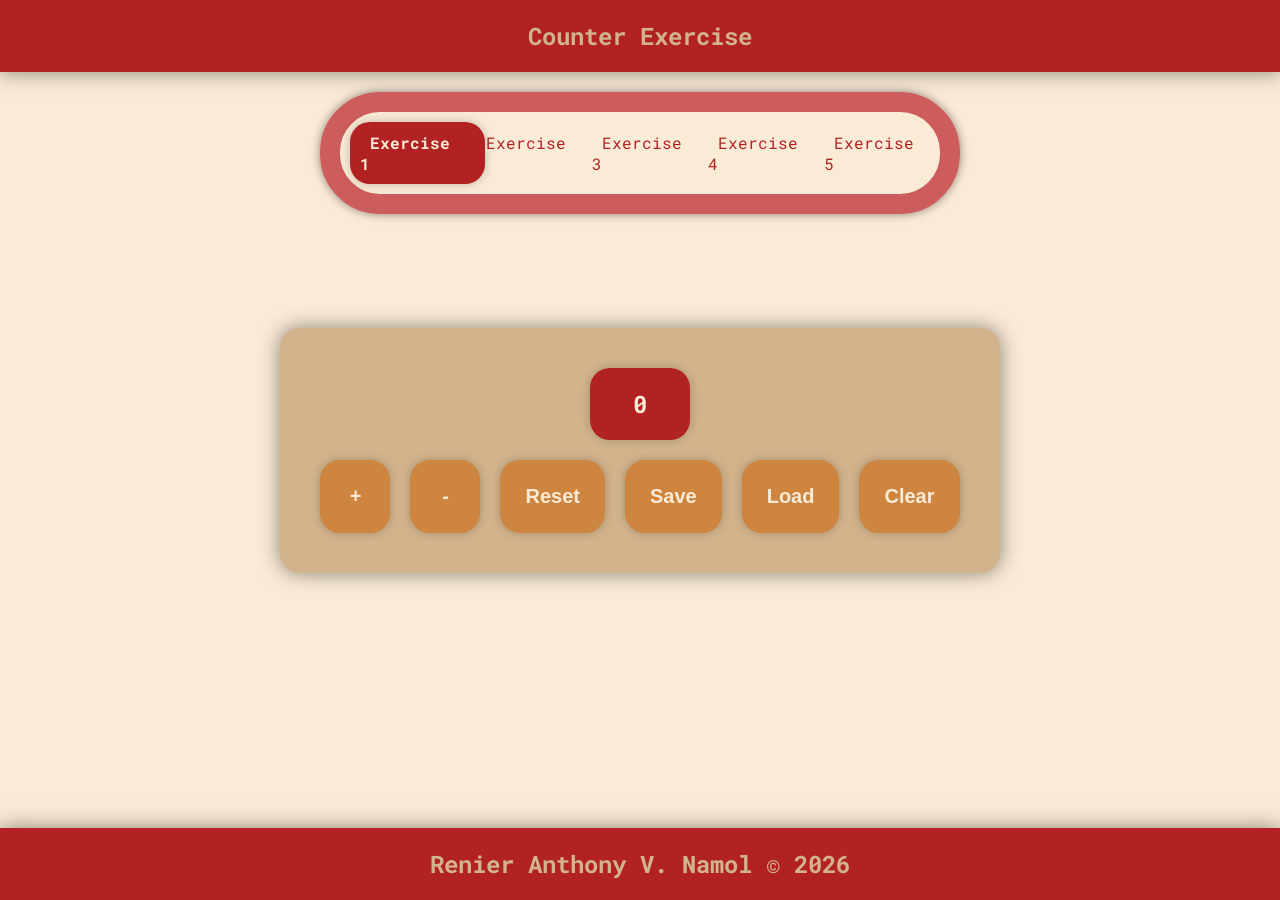
<file: views/1_counter/index.html>
<!DOCTYPE html>
<html lang="en">

<head>
    <meta name="viewport" content="width=device-width, initial-scale=1.0">
    <meta name="author" content="Renier Anthony V. Namol">
    <meta name="date-completed" content="August 18, 2026">
    <meta charset="UTF-8">

    <script src="../../scripts/1_counter/script.js" defer></script>

    <link rel="stylesheet" href="../../styles/1_counter/style.css">
    <title> Exercise 1 (Counter) </title>
</head>

<body>
    <header>
        <h2> Counter Exercise </h2>

        <nav>
            <li><a class="active"> Exercise 1 </a></li>
            <li><a href="../2_event-listener/index.html"> Exercise 2 </a></li>
            <li><a href="../3_todo-list/index.html"> Exercise 3 </a></li>
            <li><a href="../4_modal-popup/index.html"> Exercise 4 </a></li>
            <li><a href="../5_form-validation/index.html"> Exercise 5 </a></li>
            <span></span>
        </nav>
    </header>

    <main>
        <div id="displays">
            <h2 id="count"> <!-- Count Display --> </h2>
            
            <div id="messages">
                <span class="message"> <!-- Message Display --> </span>
            </div>
        </div>

        <div id="buttons">
            <button onclick="increaseCount()">
                <h2> + </h2>
                <span class="tooltip"> Adds 1 to the count. </span>
            </button>

            <button onclick="decreaseCount()">
                <h2> - </h2>
                <span class="tooltip"> Subtracts 1 to the count. </span>
            </button>

            <button onclick="resetCount()">
                <h2> Reset </h2>
                <span class="tooltip"> Resets the count to 0. </span>
            </button>

            <button id="save" onclick="saveCount()">
                <h2> Save </h2>
                <span class="tooltip"> Saves the count to be loaded later. </span>
            </button>

            <button id="load" onclick="loadCount()">
                <h2> Load </h2>
                <span class="tooltip"> Loads the saved count. </span>
            </button>

            <button id="clear" onclick="clearCount()">
                <h2> Clear </h2>
                <span class="tooltip"> Clears the loaded count. </span>
            </button>
        </div>
    </main>

    <footer>
        <h2> Renier Anthony V. Namol &copy; 2026 </h2>
    </footer>
</body>

</html>
</file>
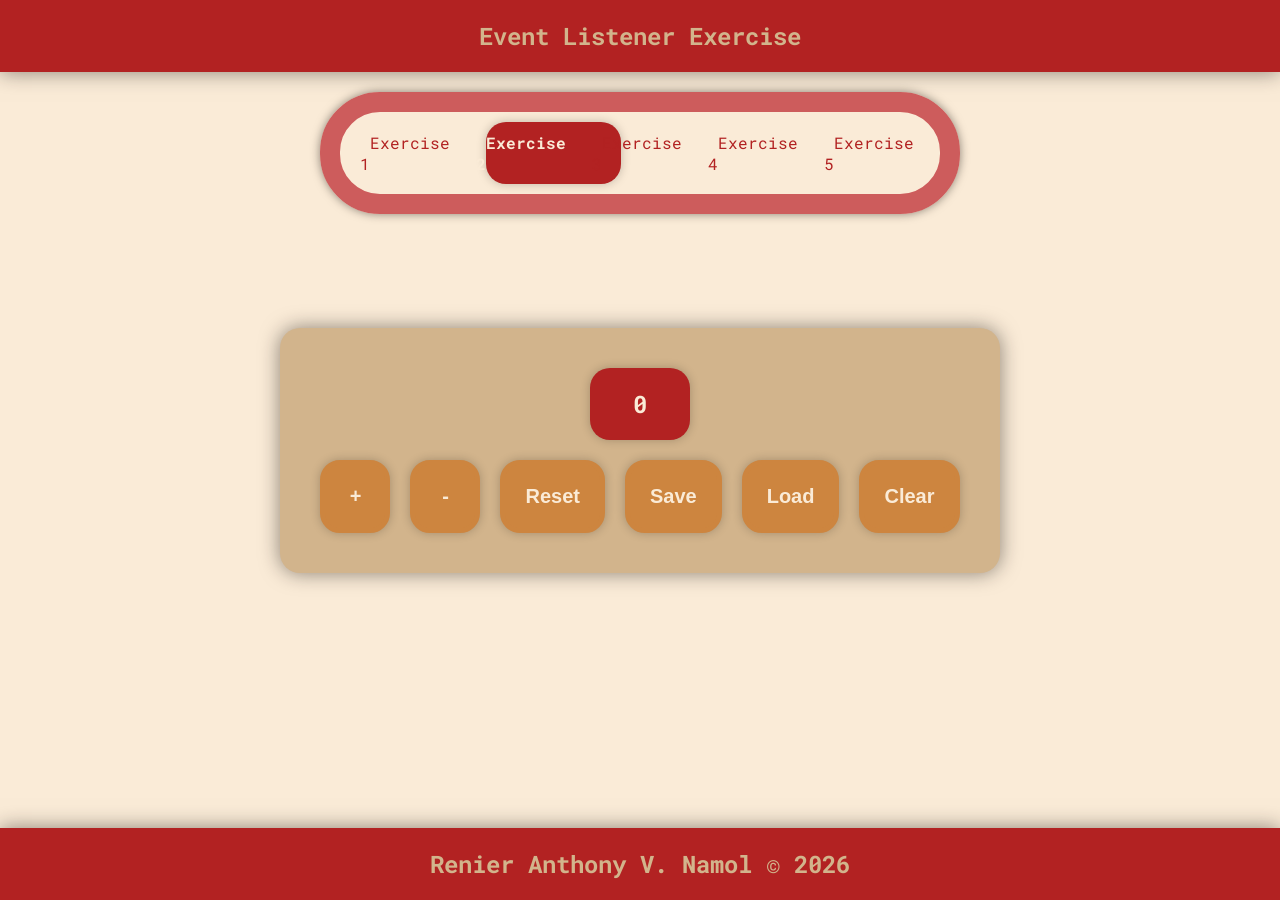
<file: views/2_event-listener/index.html>
<!DOCTYPE html>
<html lang="en">

<head>
    <meta name="viewport" content="width=device-width, initial-scale=1.0">
    <meta name="author" content="Renier Anthony V. Namol">
    <meta name="date-completed" content="August 19. 2026">
    <meta charset="UTF-8">

    <script src="../../scripts/2_event-listener/script.js" defer></script>

    <link rel="stylesheet" href="../../styles/2_event-listener/style.css">
    <title> Exercise 2 (Event Listener) </title>
</head>

<body>
    <header>
        <h2> Event Listener Exercise </h2>

        <nav>
            <li><a href="../1_counter/index.html"> Exercise 1 </a></li>
            <li><a class="active"> Exercise 2 </a></li>
            <li><a href="../3_todo-list/index.html"> Exercise 3 </a></li>
            <li><a href="../4_modal-popup/index.html"> Exercise 4 </a></li>
            <li><a href="../5_form-validation/index.html"> Exercise 5 </a></li>
            <span></span>
        </nav>
    </header>

    <main>
        <div id="displays">
            <h2 id="count"> <!-- Count Display --> </h2>
            
            <div id="messages">
                <span class="message"> <!-- Message Display --> </span>
            </div>
        </div>

        <div id="buttons">
            <button id="increase">
                <h2> + </h2>
                <span class="tooltip"> Adds 1 to the count. </span>
            </button>

            <button id="decrease">
                <h2> - </h2>
                <span class="tooltip"> Subtracts 1 to the count. </span>
            </button>

            <button id="reset">
                <h2> Reset </h2>
                <span class="tooltip"> Resets the count to 0. </span>
            </button>

            <button id="save">
                <h2> Save </h2>
                <span class="tooltip"> Saves the count to be loaded later. </span>
            </button>

            <button id="load">
                <h2> Load </h2>
                <span class="tooltip"> Loads the saved count. </span>
            </button>

            <button id="clear">
                <h2> Clear </h2>
                <span class="tooltip"> Clears the loaded count. </span>
            </button>
        </div>
    </main>

    <footer>
        <h2> Renier Anthony V. Namol &copy; 2026 </h2>
    </footer>
</body>

</html>
</file>
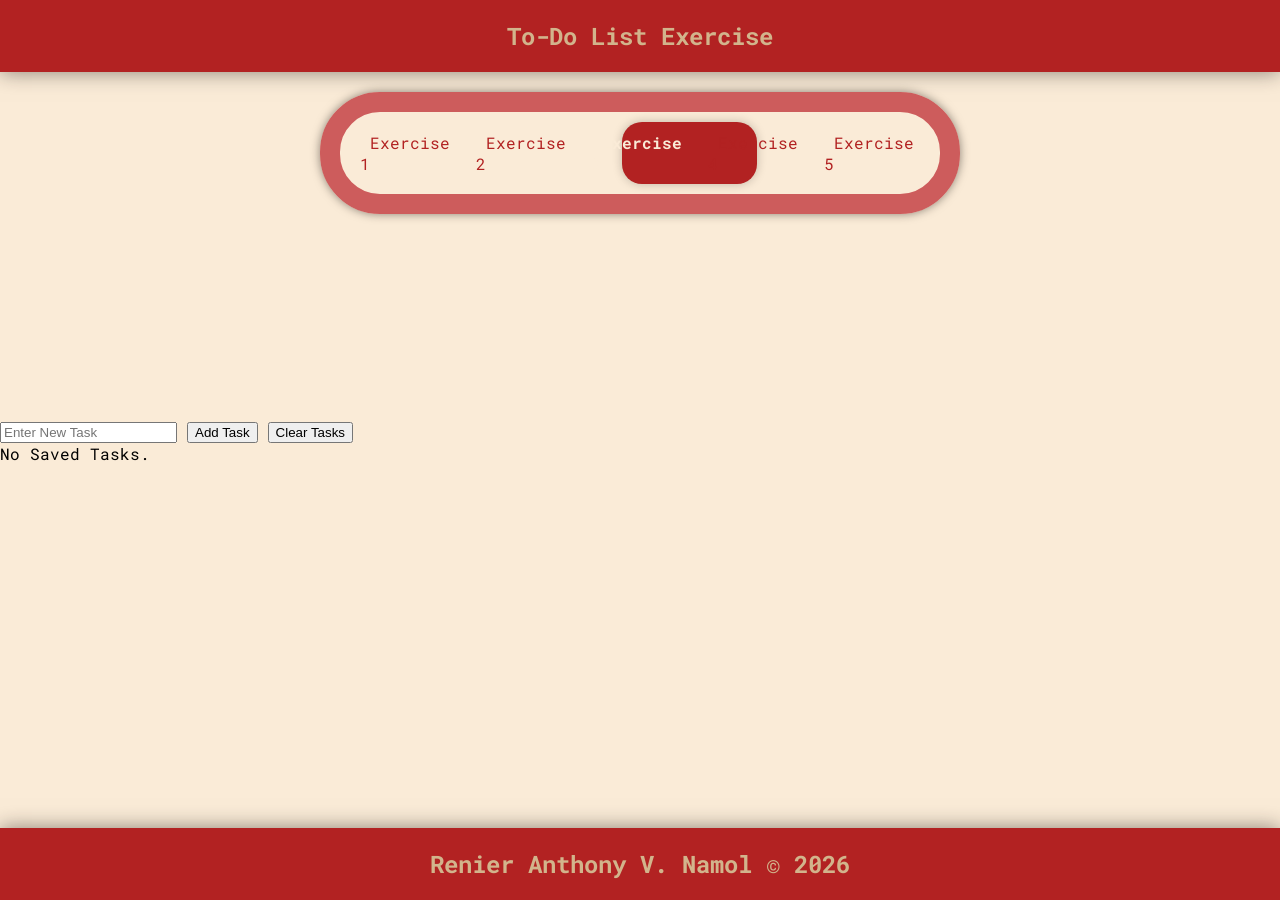
<file: views/3_todo-list/index.html>
<!DOCTYPE html>
<html lang="en">

<head>
    <meta name="viewport" content="width=device-width, initial-scale=1.0">
    <meta name="author" content="Renier Anthony V. Namol">
    <meta name="date-completed" content="August 19. 2026">
    <meta charset="UTF-8">

    <script src="../../scripts/3_todo-list/script.js" defer></script>

    <link rel="stylesheet" href="../../styles/3_todo-list/style.css">
    <title> Exercise 3 (To-Do List) </title>
</head>

<body>
    <header>
        <h2> To-Do List Exercise </h2>

        <nav>
            <li><a href="../1_counter/index.html"> Exercise 1 </a></li>
            <li><a href="../2_event-listener/index.html"> Exercise 2 </a></li>
            <li><a class="active"> Exercise 3 </a></li>
            <li><a href="../4_modal-popup/index.html"> Exercise 4 </a></li>
            <li><a href="../5_form-validation/index.html"> Exercise 5 </a></li>
            <span></span>
        </nav>
    </header>

    <main>
        <div id="inputs">
            <input id="task" type="text" placeholder="Enter New Task">
            <button id="add"> Add Task </button>
            <button id="clear"> Clear Tasks </button>
        </div>

        <div id="displays">
            <div id="messages">
                <span class="message"> <!-- Message Display --> </span>
            </div>

            <ul id="task-list">
                <!-- Task Display -->
            </ul>
        </div>
    </main>

    <footer>
        <h2> Renier Anthony V. Namol &copy; 2026 </h2>
    </footer>
</body>

</html>
</file>
<file: styles/1_counter/style.css>
@import url('../main.css');

nav:not(:has(a:hover)) span {
    transform: translateX(0px);
}

main {
    display: flex;
    flex-direction: column;
    gap: 10px;
    border-radius: 20px;
    margin-left: auto;
    margin-right: auto;
    padding: 40px;
    width: min-content;
    background-color: var(--secondary);
    box-shadow: 0px 0px 20px rgb(from var(--detail)r g b / 0.5);
}

#displays {
    display: flex;
    flex-direction: column;
    justify-content: flex-end;
    gap: 10px;
}

#count {
    border-radius: 20px;
    margin: 0px auto;
    min-width: 60px;
    padding: 20px;
    width: auto;
    text-align: center;
    background-color: var(--secondary-accent);
    box-shadow: 0px 0px 10px rgb(from var(--detail)r g b / 0.25);
    color: var(--primary);
}

#messages {
    display: flex;
    flex-direction: column;
    justify-content: flex-end;
    gap: 10px;
    max-height: 0px;
    transition: max-height 0.3s ease-in-out;

    &:has(.message.show:nth-last-child(1)) {
        max-height: 50px;
    }

    &:has(.message.show:nth-last-child(2)) {
        max-height: 100px;
    }

    &:has(.message.show:nth-last-child(3)) {
        max-height: 150px;
    }
}

.message {
    display: block;
    border-radius: 10px;
    margin-left: auto;
    margin-right: auto;
    padding: 10px;
    width: min-content;
    white-space: nowrap;
    background-color: var(--tertiary-accent);
    box-shadow: 0px 0px 10px rgb(from var(--detail)r g b / 0.25);
    color: var(--detail);
    opacity: 0;
    transform: translateY(50px);
    transition: transform 0.3s ease-in-out, opacity 0.3s ease-in-out;

    &.show {
        opacity: 1;
        transform: translateY(0px);
        transition: transform 0.3s ease-in-out, opacity 0.3s ease-in-out;
    }
}

#buttons {
    display: flex;
    flex-direction: row;
    gap: 20px;
}

button {
    position: relative;
    border: 5px solid var(--tertiary);
    border-radius: 20px;
    min-width: 70px;
    padding: 20px;
    background-color: var(--tertiary);
    box-shadow: 0px 0px 10px rgb(from var(--detail)r g b / 0.25);
    color: var(--primary);
    transition: background-color 0.3s ease-in-out, color 0.3s ease-in-out, border 0.3s ease-in-out;
    cursor: pointer;

    & > span {
        left: 50%;
        position: absolute;
        top: calc(100%);
        visibility: hidden;
        z-index: 1;
        border-radius: 10px;
        padding: 10px;
        width: max-content;
        white-space: nowrap;
        background-color: var(--primary-accent);
        box-shadow: 0px 0px 10px rgb(from var(--detail)r g b / 0.75);
        color: var(--primary);
        opacity: 0;
        transform: translateX(-50%);
        transition: top 0.3s ease-in-out, opacity 0.5s ease-in-out;

        &::before {
            bottom: 100%;
            left: 50%;
            position: absolute;
            border: 10px solid transparent;
            border-bottom: 10px solid var(--primary-accent);
            transform: translateX(-50%);
            content: "";
        }
    }

    & h2 {
        margin: 0px;
        padding: 0px;
        font-weight: bolder;
    }

    &:hover {
        background-color: var(--secondary);
        color: var(--tertiary);

        & .tooltip {
            top: calc(100% + 15px);
            visibility: visible;
            opacity: 1;
        }
    }

    &:disabled,
    &:hover:disabled {
        border: 5px solid var(--secondary-accent);
        background-color: var(--primary-accent);
        color: var(--secondary-accent);
        cursor: not-allowed;
    }
}
</file>
<file: styles/2_event-listener/style.css>
@import url('../1_counter/style.css');

nav:not(:has(a:hover)) span {
    transform: translateX(calc(116px + 20px)) !important;
}
</file>
<file: styles/3_todo-list/style.css>
@import url('../main.css');

nav:not(:has(a:hover)) span {
    transform: translateX(calc((116px + 20px)* 2));
}
</file>
